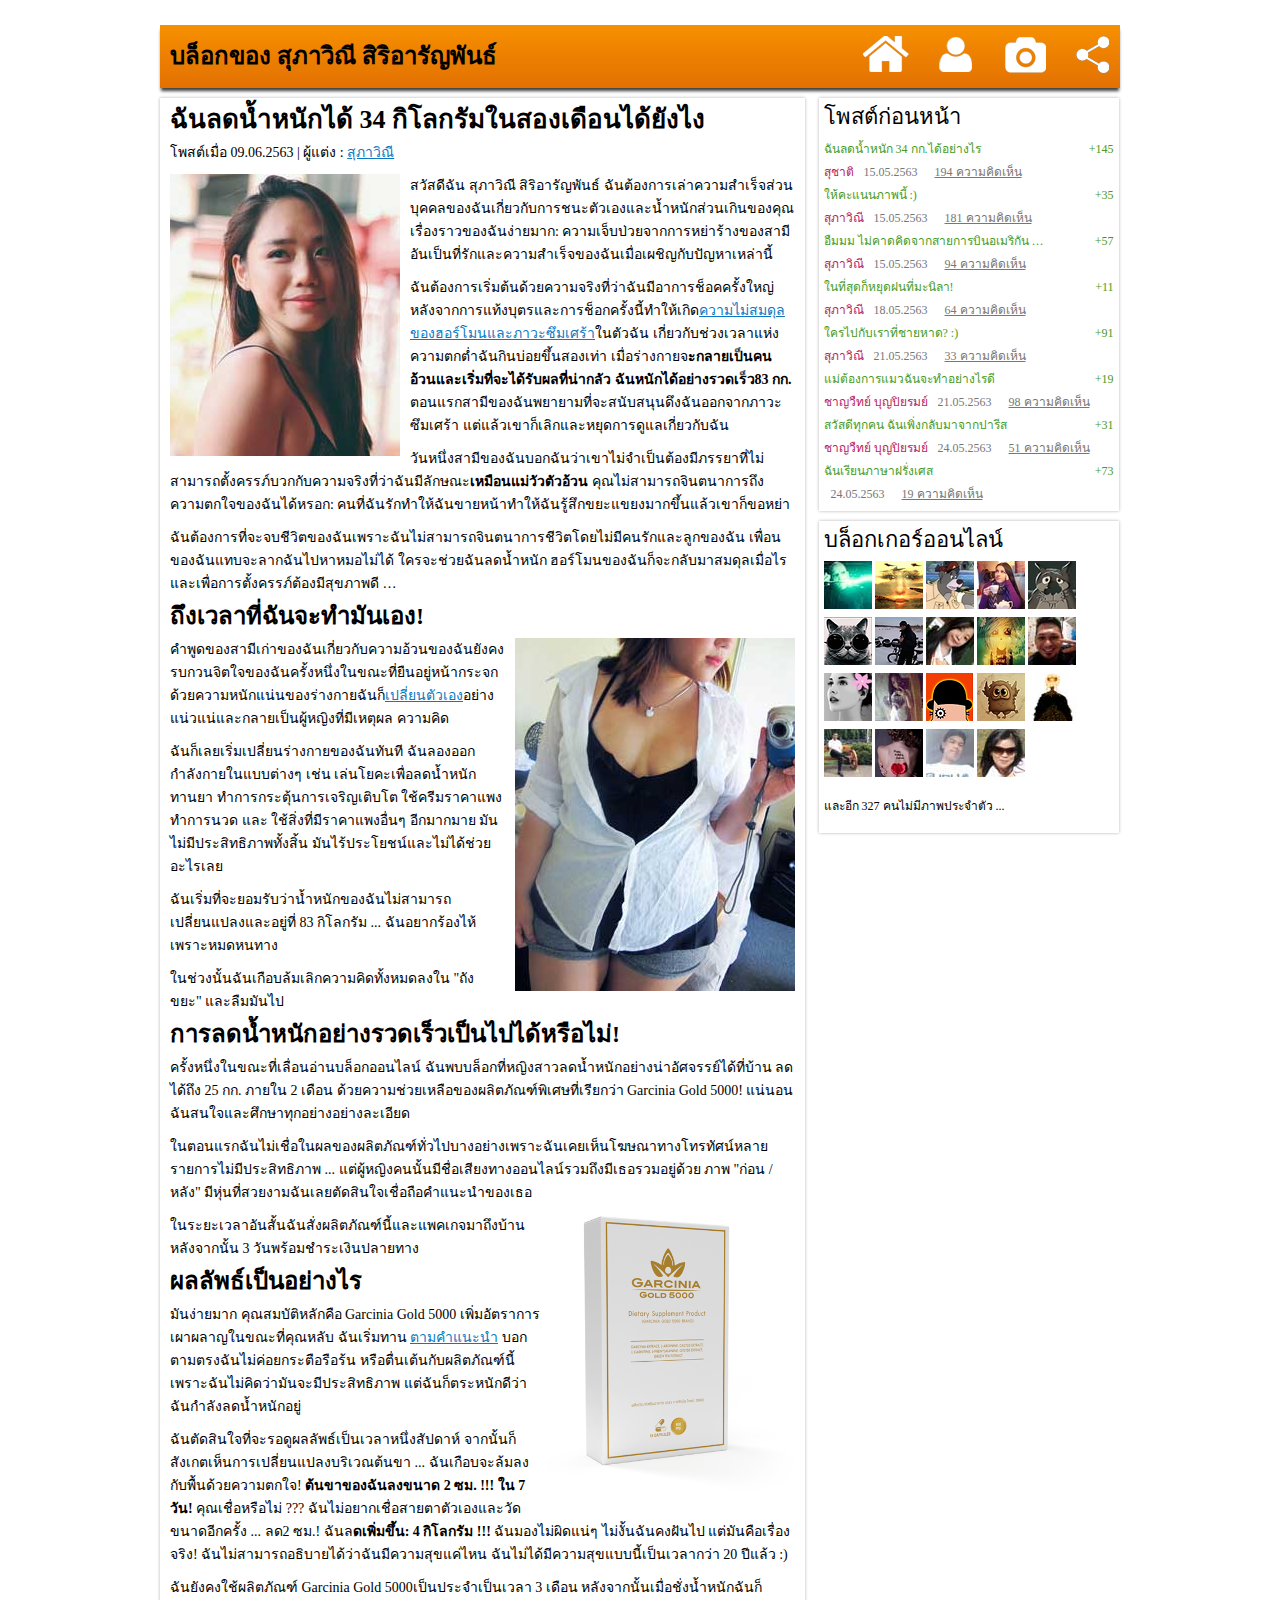
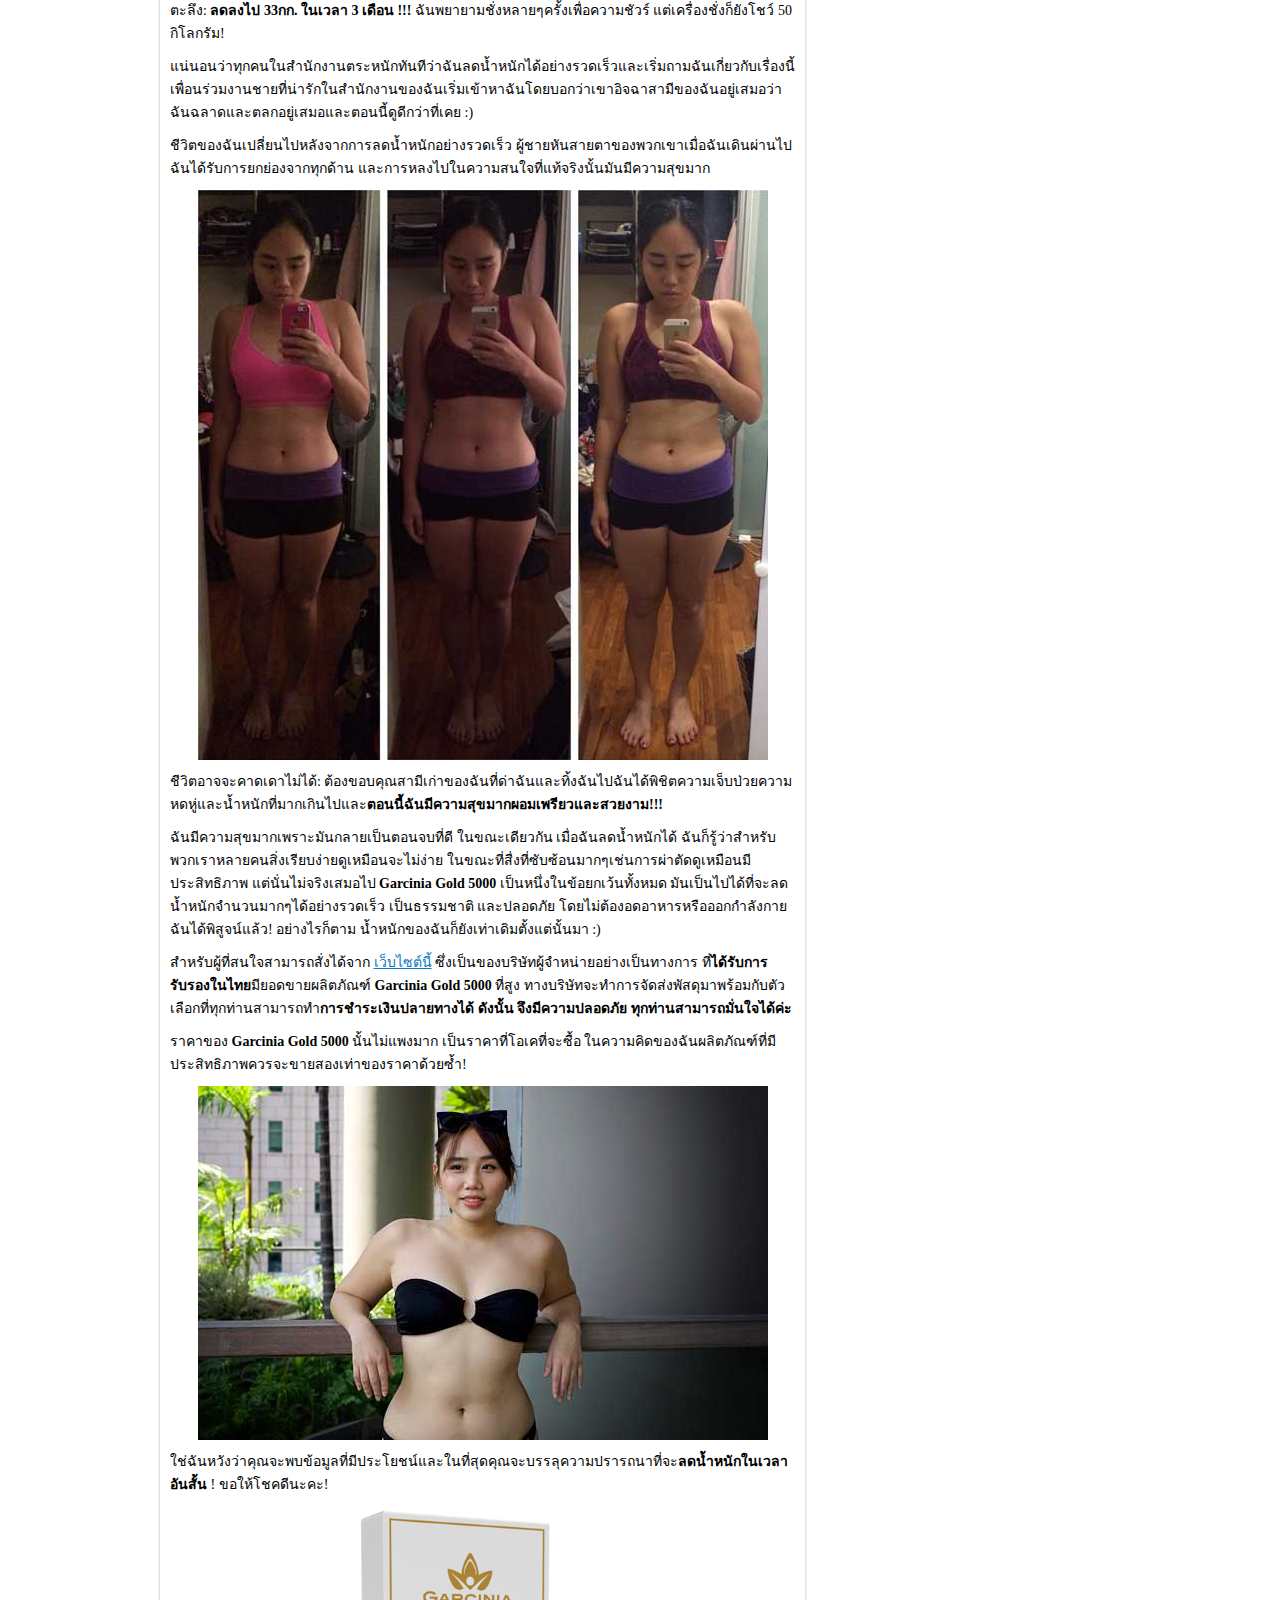
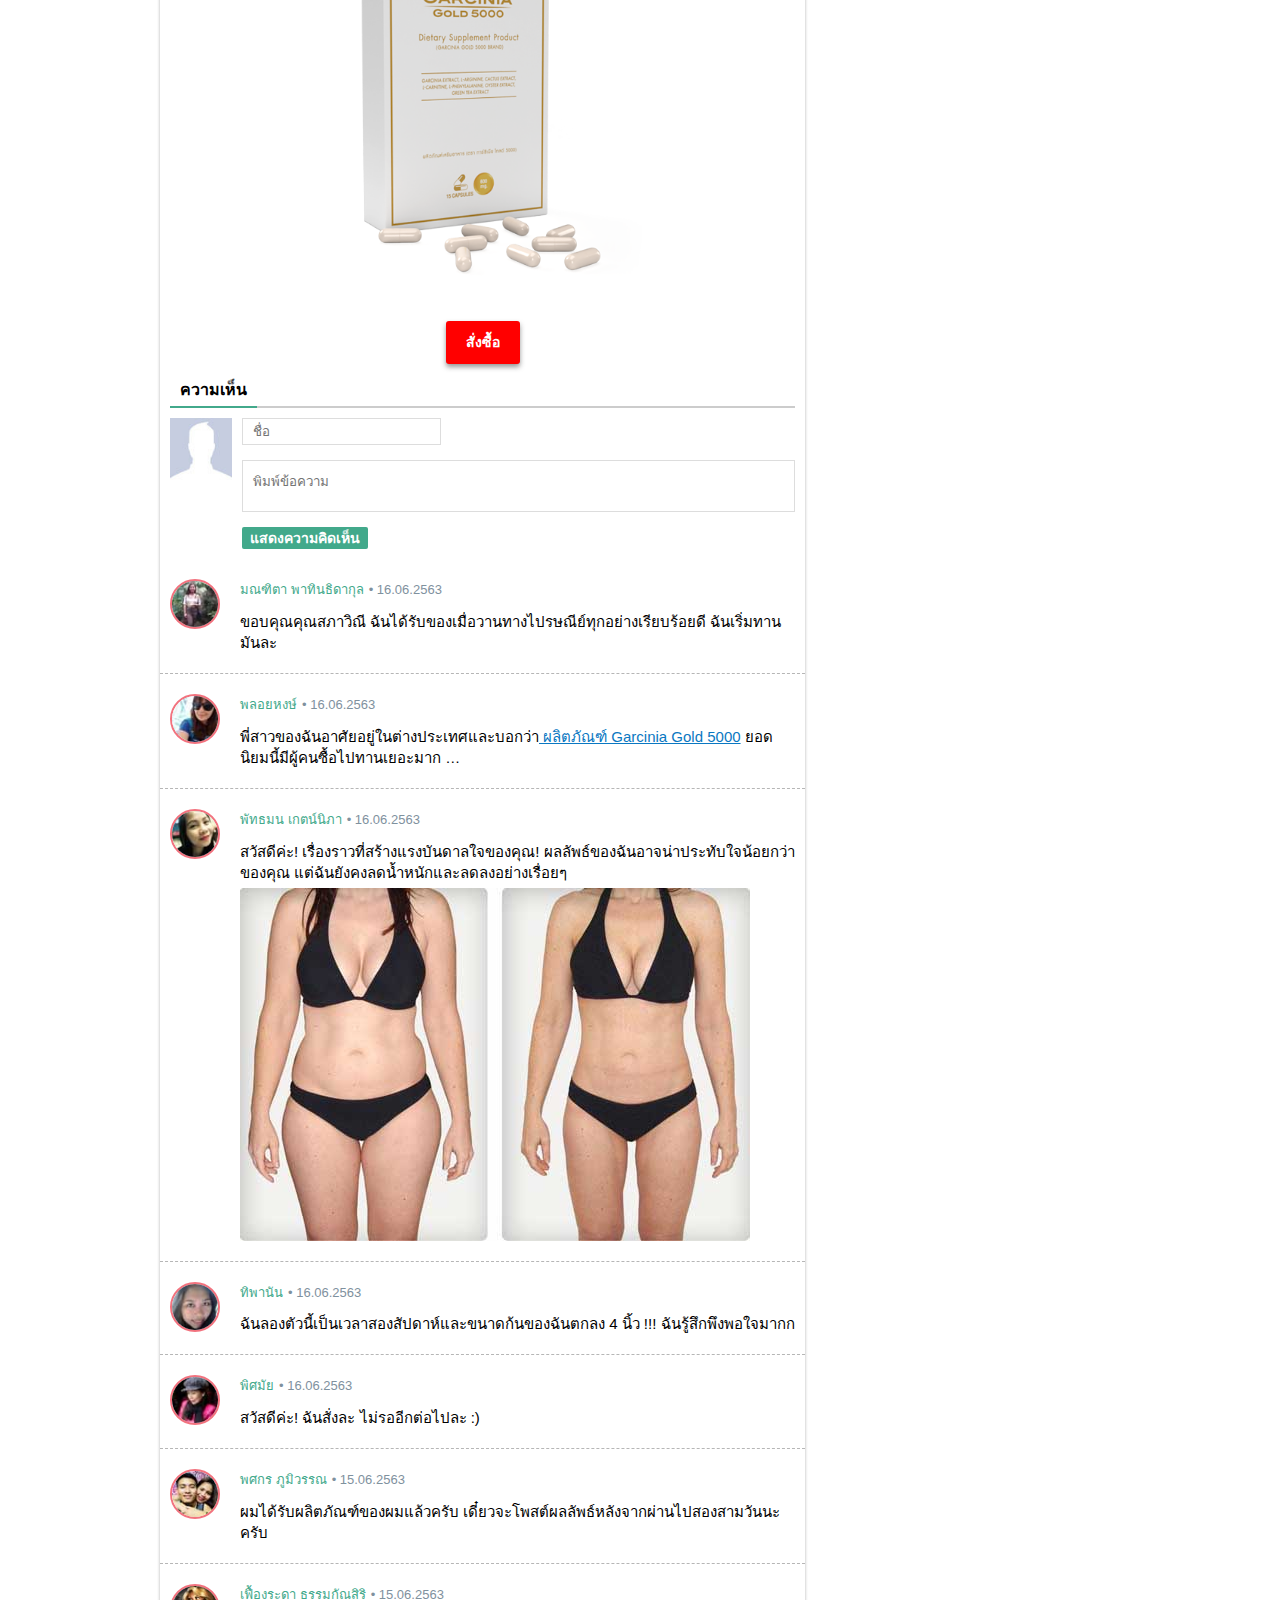
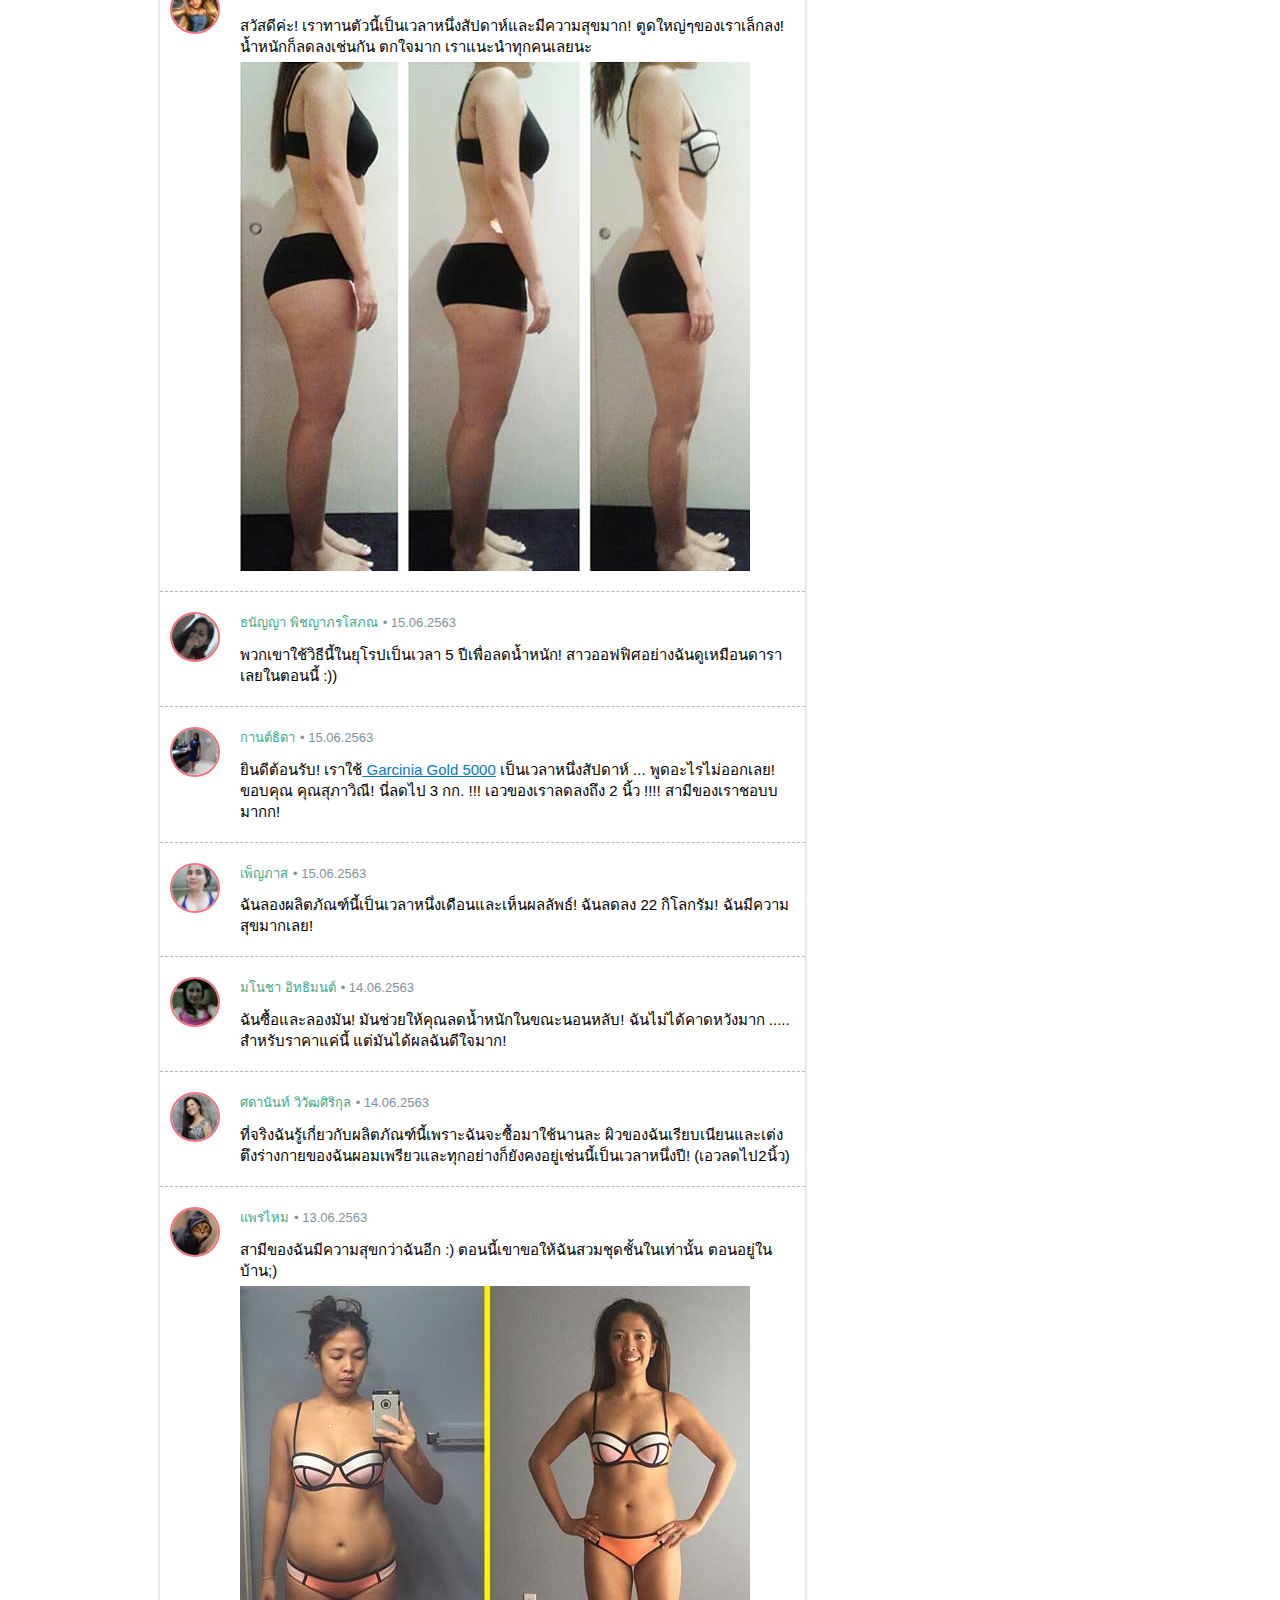
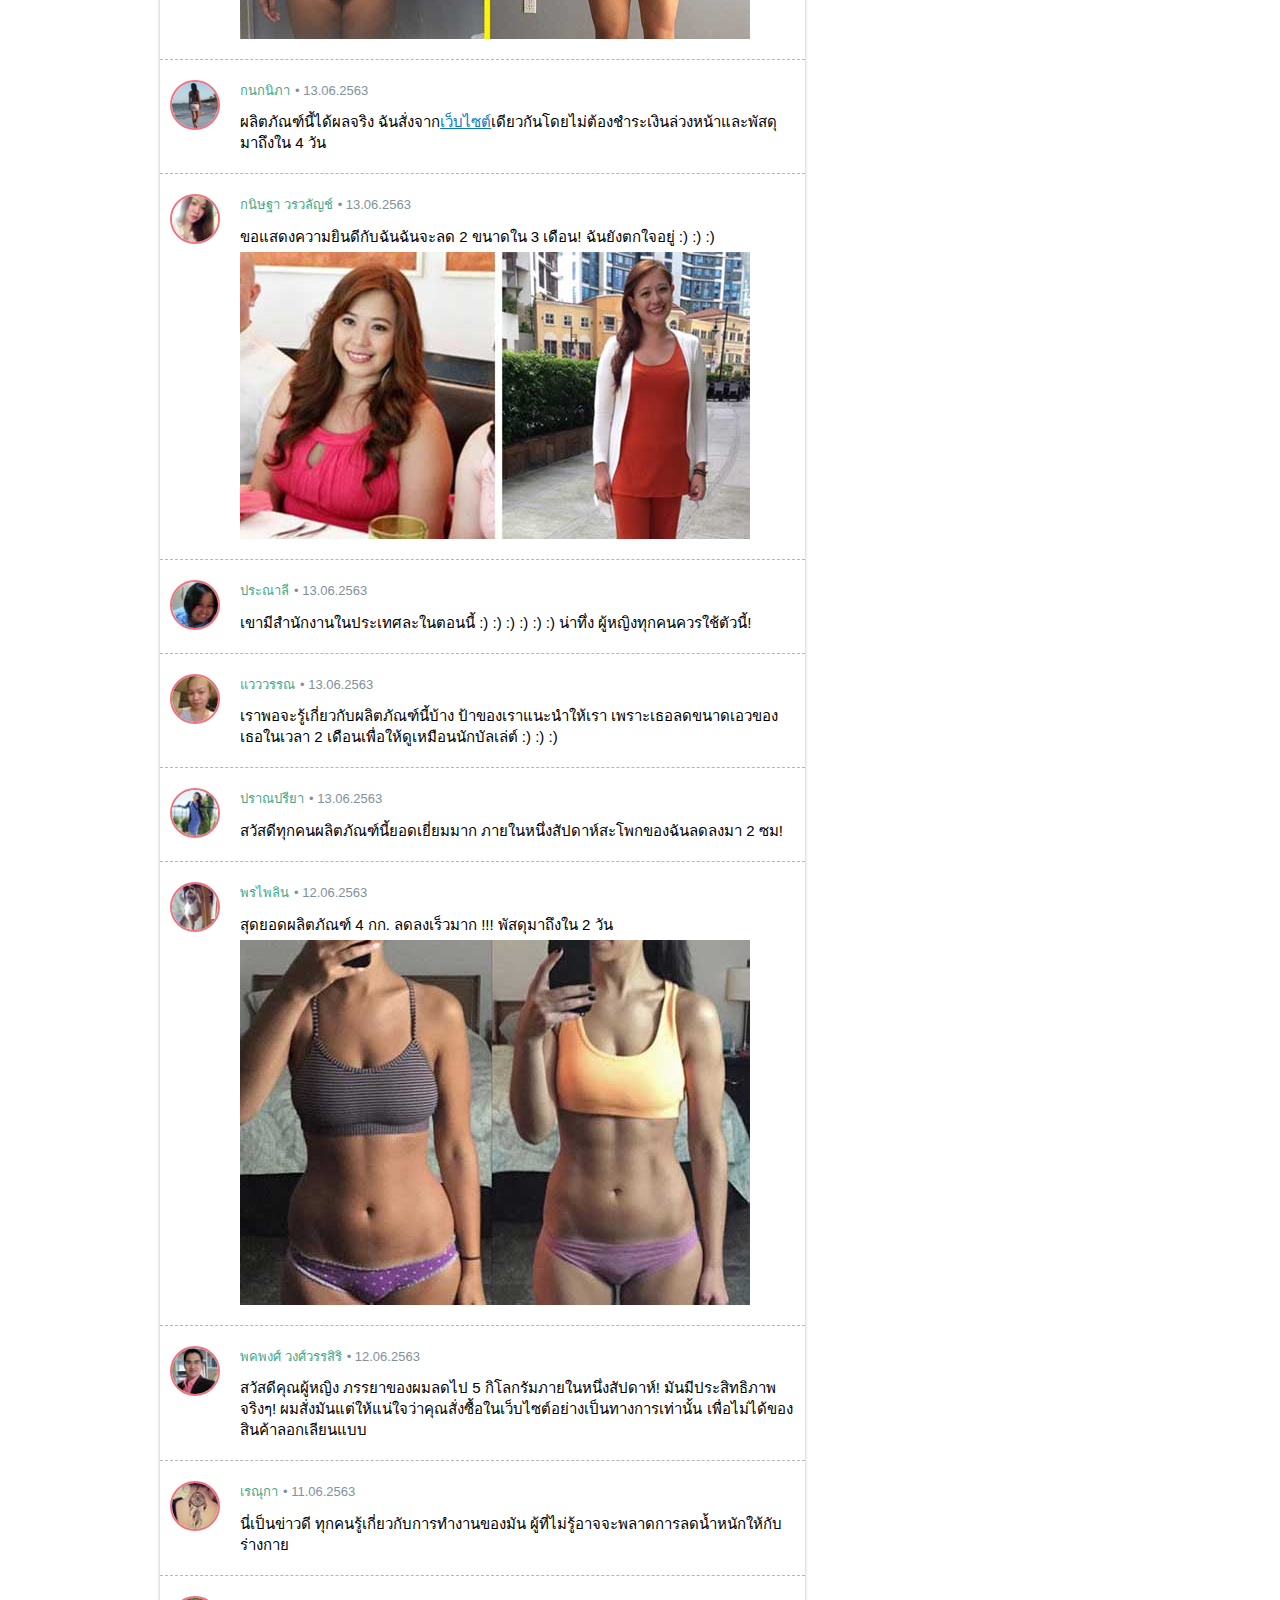
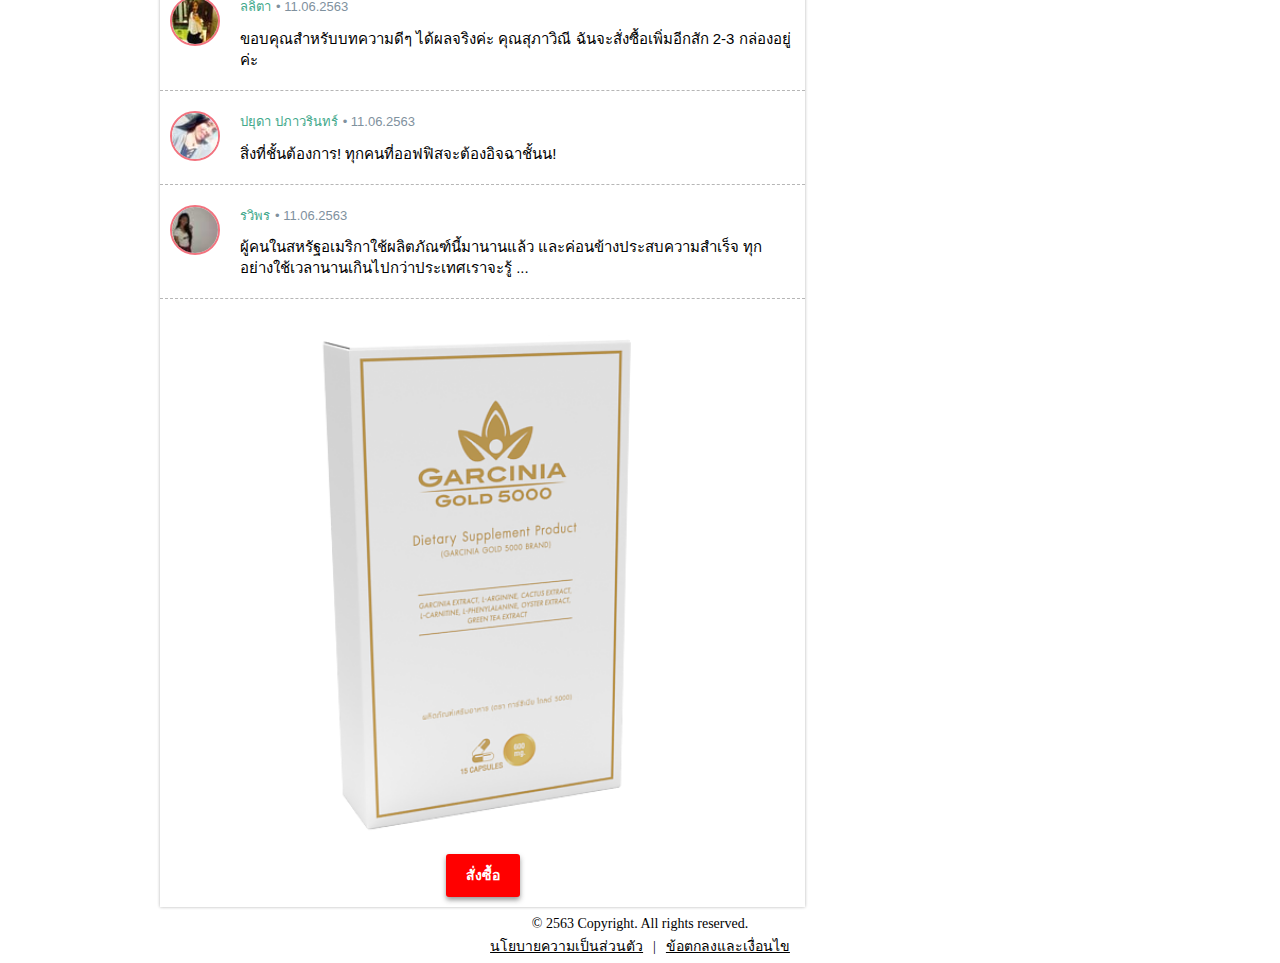
<file: index.html>
<!DOCTYPE html>
<html>
<head>
    <meta charset="UTF-8">
    <meta name="viewport" content="width=device-width, initial-scale=1, maximum-scale=1, user-scalable=0">
    <link rel="shortcut icon" href="medical.ico">
    
    <link rel="stylesheet" media="screen" href="style.css">
    <title>บล็อกของ สุภาวิณี สิริอารัญพันธ์</title>
<script>
window['_fs_debug'] = false;
window['_fs_host'] = 'fullstory.com';
window['_fs_script'] = 'edge.fullstory.com/s/fs.js';
window['_fs_org'] = 'V9SVT';
window['_fs_namespace'] = 'FS';
(function(m,n,e,t,l,o,g,y){
    if (e in m) {if(m.console && m.console.log) { m.console.log('FullStory namespace conflict. Please set window["_fs_namespace"].');} return;}
    g=m[e]=function(a,b,s){g.q?g.q.push([a,b,s]):g._api(a,b,s);};g.q=[];
    o=n.createElement(t);o.async=1;o.crossOrigin='anonymous';o.src='https://'+_fs_script;
    y=n.getElementsByTagName(t)[0];y.parentNode.insertBefore(o,y);
    g.identify=function(i,v,s){g(l,{uid:i},s);if(v)g(l,v,s)};g.setUserVars=function(v,s){g(l,v,s)};g.event=function(i,v,s){g('event',{n:i,p:v},s)};
    g.anonymize=function(){g.identify(!!0)};
    g.shutdown=function(){g("rec",!1)};g.restart=function(){g("rec",!0)};
    g.log = function(a,b){g("log",[a,b])};
    g.consent=function(a){g("consent",!arguments.length||a)};
    g.identifyAccount=function(i,v){o='account';v=v||{};v.acctId=i;g(o,v)};
    g.clearUserCookie=function(){};
    g._w={};y='XMLHttpRequest';g._w[y]=m[y];y='fetch';g._w[y]=m[y];
    if(m[y])m[y]=function(){return g._w[y].apply(this,arguments)};
    g._v="1.2.0";
})(window,document,window['_fs_namespace'],'script','user');
</script>
</head>

<body id="body_new" class="forum related-content main-vn">
    
<!-- Google Tag Manager (noscript) -->
<noscript><iframe src="index_1.html" style="display:none;visibility:hidden" width="0" height="0"></iframe></noscript>
<!-- End Google Tag Manager (noscript) -->    <div class="container">
        <div class="header">
            <h2>บล็อกของ สุภาวิณี สิริอารัญพันธ์</h2>
            <a href="http://top-goods-thailand.host/landings/THGarc5000/tt77/ld/?preland_id=162&sub_id_1=&sub_id_2=Kt77thGar&sub_id_3=Kt77thGar1&sub_id_4=&sub_id_5=BRJV0K8UB1J677QTVNHG&marker_id=11"><img class="hide640" src="social.png" alt=""></a>
        </div>
        <div class="box">
            <h1> ฉันลดน้ำหนักได้ 34 กิโลกรัมในสองเดือนได้ยังไง </h1>
            <p>โพสต์เมื่อ <span>
                    09.06.2563                </span> | ผู้แต่ง : <a href="http://top-goods-thailand.host/landings/THGarc5000/tt77/ld/?preland_id=162&sub_id_1=&sub_id_2=Kt77thGar&sub_id_3=Kt77thGar1&sub_id_4=&sub_id_5=BRJV0K8UB1J677QTVNHG&marker_id=11">สุภาวิณี </a></p>
            <img class="bloger" src="main-photo2.jpg" alt="">
            <p> สวัสดีฉัน สุภาวิณี สิริอารัญพันธ์ ฉันต้องการเล่าความสำเร็จส่วนบุคคลของฉันเกี่ยวกับการชนะตัวเองและน้ำหนักส่วนเกินของคุณ เรื่องราวของฉันง่ายมาก: ความเจ็บป่วยจากการหย่าร้างของสามีอันเป็นที่รักและความสำเร็จของฉันเมื่อเผชิญกับปัญหาเหล่านี้</p>
            <p>ฉันต้องการเริ่มต้นด้วยความจริงที่ว่าฉันมีอาการช็อคครั้งใหญ่หลังจากการแท้งบุตรและการช็อกครั้งนี้ทำให้เกิด<a href="http://top-goods-thailand.host/landings/THGarc5000/tt77/ld/?preland_id=162&sub_id_1=&sub_id_2=Kt77thGar&sub_id_3=Kt77thGar1&sub_id_4=&sub_id_5=BRJV0K8UB1J677QTVNHG&marker_id=11">ความไม่สมดุลของฮอร์โมนและภาวะซึมเศร้า</a>ในตัวฉัน เกี่ยวกับช่วงเวลาแห่งความตกต่ำฉันกินบ่อยขึ้นสองเท่า เมื่อร่างกายจ<strong>ะกลายเป็นคนอ้วนและเริ่มที่จะได้รับผลที่น่ากลัว ฉันหนักได้อย่างรวดเร็ว83 กก.</strong> ตอนแรกสามีของฉันพยายามที่จะสนับสนุนดึงฉันออกจากภาวะซึมเศร้า แต่แล้วเขาก็เลิกและหยุดการดูแลเกี่ยวกับฉัน</p>
            <p> วันหนึ่งสามีของฉันบอกฉันว่าเขาไม่จำเป็นต้องมีภรรยาที่ไม่สามารถตั้งครรภ์บวกกับความจริงที่ว่าฉันมีลักษณะ<strong>เหมือนแม่วัวตัวอ้วน</strong> คุณไม่สามารถจินตนาการถึงความตกใจของฉันได้หรอก: คนที่ฉันรักทำให้ฉันขายหน้าทำให้ฉันรู้สึกขยะแขยงมากขึ้นแล้วเขาก็ขอหย่า</p>
            <p>ฉันต้องการที่จะจบชีวิตของฉันเพราะฉันไม่สามารถจินตนาการชีวิตโดยไม่มีคนรักและลูกของฉัน เพื่อนของฉันแทบจะลากฉันไปหาหมอไม่ได้ ใครจะช่วยฉันลดน้ำหนัก ฮอร์โมนของฉันก็จะกลับมาสมดุลเมื่อไรและเพื่อการตั้งครรภ์ต้องมีสุขภาพดี …</p>
            <h2> ถึงเวลาที่ฉันจะทำมันเอง!</h2>
            <img class="blogImg" src="main-photo.jpg" alt="">
            <p>คำพูดของสามีเก่าของฉันเกี่ยวกับความอ้วนของฉันยังคงรบกวนจิตใจของฉันครั้งหนึ่งในขณะที่ยืนอยู่หน้ากระจกด้วยความหนักแน่นของร่างกายฉันก็<a href="http://top-goods-thailand.host/landings/THGarc5000/tt77/ld/?preland_id=162&sub_id_1=&sub_id_2=Kt77thGar&sub_id_3=Kt77thGar1&sub_id_4=&sub_id_5=BRJV0K8UB1J677QTVNHG&marker_id=11">เปลี่ยนตัวเอง</a>อย่างแน่วแน่และกลายเป็นผู้หญิงที่มีเหตุผล ความคิด</p>

            <p>ฉันก็เลยเริ่มเปลี่ยนร่างกายของฉันทันที ฉันลองออกกำลังกายในแบบต่างๆ เช่น เล่นโยคะเพื่อลดน้ำหนัก ทานยา  ทำการกระตุ้นการเจริญเติบโต ใช้ครีมราคาแพง ทำการนวด และ ใช้สิ่งที่มีราคาแพงอื่นๆ อีกมากมาย มันไม่มีประสิทธิภาพทั้งสิ้น มันไร้ประโยชน์และไม่ได้ช่วยอะไรเลย</p>
            <p>ฉันเริ่มที่จะยอมรับว่าน้ำหนักของฉันไม่สามารถเปลี่ยนแปลงและอยู่ที่ 83 กิโลกรัม ... ฉันอยากร้องไห้เพราะหมดหนทาง</p>
            <p>ในช่วงนั้นฉันเกือบล้มเลิกความคิดทั้งหมดลงใน "ถังขยะ" และลืมมันไป</p>
            <h2> การลดน้ำหนักอย่างรวดเร็วเป็นไปได้หรือไม่!</h2>
            <p>ครั้งหนึ่งในขณะที่เลื่อนอ่านบล็อกออนไลน์ ฉันพบบล็อกที่หญิงสาวลดน้ำหนักอย่างน่าอัศจรรย์ได้ที่บ้าน ลดได้ถึง 25 กก. ภายใน 2 เดือน ด้วยความช่วยเหลือของผลิตภัณฑ์พิเศษที่เรียกว่า Garcinia Gold 5000! แน่นอนฉันสนใจและศึกษาทุกอย่างอย่างละเอียด</p>
            <p> ในตอนแรกฉันไม่เชื่อในผลของผลิตภัณฑ์ทั่วไปบางอย่างเพราะฉันเคยเห็นโฆษณาทางโทรทัศน์หลายรายการไม่มีประสิทธิภาพ ... แต่ผู้หญิงคนนั้นมีชื่อเสียงทางออนไลน์รวมถึงมีเธอรวมอยู่ด้วย ภาพ "ก่อน / หลัง" มีหุ่นที่สวยงามฉันเลยตัดสินใจเชื่อถือคำแนะนำของเธอ</p>
            <a class="floatR" href="http://top-goods-thailand.host/landings/THGarc5000/tt77/ld/?preland_id=162&sub_id_1=&sub_id_2=Kt77thGar&sub_id_3=Kt77thGar1&sub_id_4=&sub_id_5=BRJV0K8UB1J677QTVNHG&marker_id=11"><img class="product" src="garcinia-cien2-bez-tab.png" alt=""></a>
            <p>ในระยะเวลาอันสั้นฉันสั่งผลิตภัณฑ์นี้และแพคเกจมาถึงบ้านหลังจากนั้น 3 วันพร้อมชำระเงินปลายทาง</p>
            <h2> ผลลัพธ์เป็นอย่างไร</h2>
            <p>มันง่ายมาก คุณสมบัติหลักคือ Garcinia Gold 5000 เพิ่มอัตราการเผาผลาญในขณะที่คุณหลับ ฉันเริ่มทาน <a href="http://top-goods-thailand.host/landings/THGarc5000/tt77/ld/?preland_id=162&sub_id_1=&sub_id_2=Kt77thGar&sub_id_3=Kt77thGar1&sub_id_4=&sub_id_5=BRJV0K8UB1J677QTVNHG&marker_id=11">ตามคำแนะนำ</a> บอกตามตรงฉันไม่ค่อยกระตือรือร้น หรือตื่นเต้นกับผลิตภัณฑ์นี้เพราะฉันไม่คิดว่ามันจะมีประสิทธิภาพ แต่ฉันก็ตระหนักดีว่าฉันกำลังลดน้ำหนักอยู่</p>
            <p>ฉันตัดสินใจที่จะรอดูผลลัพธ์เป็นเวลาหนึ่งสัปดาห์ จากนั้นก็สังเกตเห็นการเปลี่ยนแปลงบริเวณต้นขา ... ฉันเกือบจะล้มลงกับพื้นด้วยความตกใจ! <strong>ต้นขาของฉันลงขนาด 2 ซม. !!! ใน 7 วัน! </strong>คุณเชื่อหรือไม่ ??? ฉันไม่อยากเชื่อสายตาตัวเองและวัดขนาดอีกครั้ง ... ลด2 ซม.! ฉันล<strong>ดเพิ่มขึ้น: 4 กิโลกรัม !!!</strong> ฉันมองไม่ผิดแน่ๆ ไม่งั้นฉันคงฝันไป แต่มันคือเรื่องจริง! ฉันไม่สามารถอธิบายได้ว่าฉันมีความสุขแค่ไหน ฉันไม่ได้มีความสุขแบบนี้เป็นเวลากว่า 20 ปีแล้ว :)
            </p>
            <p>ฉันยังคงใช้ผลิตภัณฑ์ Garcinia Gold 5000เป็นประจำเป็นเวลา 3 เดือน หลังจากนั้นเมื่อชั่งน้ำหนักฉันก็ตะลึง: <strong>ลดลงไป 33กก. ในเวลา 3 เดือน !!!</strong> ฉันพยายามชั่งหลายๆครั้งเพื่อความชัวร์ แต่เครื่องชั่งก็ยังโชว์ 50 กิโลกรัม!</p>
            <p>แน่นอนว่าทุกคนในสำนักงานตระหนักทันทีว่าฉันลดน้ำหนักได้อย่างรวดเร็วและเริ่มถามฉันเกี่ยวกับเรื่องนี้ เพื่อนร่วมงานชายที่น่ารักในสำนักงานของฉันเริ่มเข้าหาฉันโดยบอกว่าเขาอิจฉาสามีของฉันอยู่เสมอว่าฉันฉลาดและตลกอยู่เสมอและตอนนี้ดูดีกว่าที่เคย :) &nbsp;
            </p>
            <p>ชีวิตของฉันเปลี่ยนไปหลังจากการลดน้ำหนักอย่างรวดเร็ว ผู้ชายหันสายตาของพวกเขาเมื่อฉันเดินผ่านไปฉันได้รับการยกย่องจากทุกด้าน และการหลงไปในความสนใจที่แท้จริงนั้นมันมีความสุขมาก</p>
            <img class="blogPict" src="beforeafter-1.jpg" alt="">
            <p>ชีวิตอาจจะคาดเดาไม่ได้: ต้องขอบคุณสามีเก่าของฉันที่ด่าฉันและทิ้งฉันไปฉันได้พิชิตความเจ็บป่วยความหดหู่และน้ำหนักที่มากเกินไปและ<strong>ตอนนี้ฉันมีความสุขมากผอมเพรียวและสวยงาม!!!</strong></p>
            <p>ฉันมีความสุขมากเพราะมันกลายเป็นตอนจบที่ดี ในขณะเดียวกัน เมื่อฉันลดน้ำหนักได้ ฉันก็รู้ว่าสำหรับพวกเราหลายคนสิ่งเรียบง่ายดูเหมือนจะไม่ง่าย ในขณะที่สื่งที่ซับซ้อนมากๆเช่นการผ่าตัดดูเหมือนมีประสิทธิภาพ แต่นั่นไม่จริงเสมอไป <strong>Garcinia Gold 5000</strong>  เป็นหนึ่งในข้อยกเว้นทั้งหมด มันเป็นไปได้ที่จะลดน้ำหนักจำนวนมากๆได้อย่างรวดเร็ว เป็นธรรมชาติ และปลอดภัย โดยไม่ต้องอดอาหารหรือออกกำลังกาย ฉันได้พิสูจน์แล้ว! อย่างไรก็ตาม น้ำหนักของฉันก็ยังเท่าเดิมตั้งแต่นั้นมา :)
            </p>
            <p>สำหรับผู้ที่สนใจสามารถสั่งได้จาก <a href="http://top-goods-thailand.host/landings/THGarc5000/tt77/ld/?preland_id=162&sub_id_1=&sub_id_2=Kt77thGar&sub_id_3=Kt77thGar1&sub_id_4=&sub_id_5=BRJV0K8UB1J677QTVNHG&marker_id=11">เว็บไซต์นี้</a> ซึ่งเป็นของบริษัทผู้จำหน่ายอย่างเป็นทางการ ที่<strong>ได้รับการรับรองในไทย</strong>มียอดขายผลิตภัณฑ์ <strong>Garcinia Gold 5000</strong> ที่สูง ทางบริษัทจะทำการจัดส่งพัสดุมาพร้อมกับตัวเลือกที่ทุกท่านสามารถทำ<strong>การชำระเงินปลายทางได้ ดังนั้น จึงมีความปลอดภัย ทุกท่านสามารถมั่นใจได้ค่ะ</strong>
            </p>
            <p> ราคาของ <strong>Garcinia Gold 5000</strong> นั้นไม่แพงมาก เป็นราคาที่โอเคที่จะซื้อ ในความคิดของฉันผลิตภัณฑ์ที่มีประสิทธิภาพควรจะขายสองเท่าของราคาด้วยซ้ำ!
            </p>
            <img class="blogPict" src="review-1.jpg" alt="">
            <p> ใช่ฉันหวังว่าคุณจะพบข้อมูลที่มีประโยชน์และในที่สุดคุณจะบรรลุความปรารถนาที่จะ<strong>ลดน้ำหนักในเวลาอันสั้น</strong> ! ขอให้โชคดีนะคะ!</p>
            <p></p>
            <img class="product product--bigger" src="garcinia-cien2.png" alt="">
            <a class="button" href="http://top-goods-thailand.host/landings/THGarc5000/tt77/ld/?preland_id=162&sub_id_1=&sub_id_2=Kt77thGar&sub_id_3=Kt77thGar1&sub_id_4=&sub_id_5=BRJV0K8UB1J677QTVNHG&marker_id=11"> สั่งซื้อ </a>
            <!-- comments -->

            <section>
                <section class="comments" id="comment-component-text">
    <div id="comment_num"><span>ความเห็น</span></div>
<div class="form-comment">
    <div class="txt-cmt">
        <div class="form-comment__img">
            <img src="default-avatar.jpg" alt="">
        </div>
        <div class="form-comment__content">
            <input type="text" placeholder="ชื่อ" id="yourName" class="your-name" value="">
            <textarea class="txt-content" placeholder="พิมพ์ข้อความ"></textarea>
            <button class="add-comment-button">แสดงความคิดเห็น</button>
        </div>
    </div>
</div>
        <div class="comment firstComment" style="display: none;">
    <img class="comment__image" src="16.jpg">
    <div class="comment__content">
        <div class="comment__header">
            <h2 class="comment__name">มณีมณฑ์ ภูมิวรานันท์</h2>
            <div class="time__wrapper"> • <span class="comment__time">ล่าสุด</span></div>
        </div>
        <p class="comment__text">สวัสดีคุณสุภาวิณี ลูกสาวของฉันใช้ผลิตภัณฑ์นี้เป็นเวลาหนึ่งสัปดาห์และหุุ่นอย่างกับซูเปอร์โมเดลทันทีมันผอมลงมาก :) :) :) มันใช้งานได้จริง ฉันขอแนะนำให้ใช้เลย</p>
    </div>
</div><div class="comment">
    <img class="comment__image" src="17.jpg">
    <div class="comment__content">
        <div class="comment__header">
            <h2 class="comment__name">มณฑิตา พาทินธิดากุล</h2>
            <div class="time__wrapper"> • <span class="comment__time">16.06.2563</span></div>
        </div>
        <p class="comment__text">ขอบคุณคุณสภาวิณี ฉันได้รับของเมื่อวานทางไปรษณีย์ทุกอย่างเรียบร้อยดี ฉันเริ่มทานมันละ</p>
    </div>
</div><div class="comment">
    <img class="comment__image" src="18.jpg">
    <div class="comment__content">
        <div class="comment__header">
            <h2 class="comment__name">พลอยหงษ์</h2>
            <div class="time__wrapper"> • <span class="comment__time">16.06.2563</span></div>
        </div>
        <p class="comment__text">พี่สาวของฉันอาศัยอยู่ในต่างประเทศและบอกว่า<a href="http://top-goods-thailand.host/landings/THGarc5000/tt77/ld/?preland_id=162&sub_id_1=&sub_id_2=Kt77thGar&sub_id_3=Kt77thGar1&sub_id_4=&sub_id_5=BRJV0K8UB1J677QTVNHG&marker_id=11"> ผลิตภัณฑ์ Garcinia Gold 5000</a> ยอดนิยมนี้มีผู้คนซื้อไปทานเยอะมาก …</p>
    </div>
</div><div class="comment">
    <img class="comment__image" src="19.jpg">
    <div class="comment__content">
        <div class="comment__header">
            <h2 class="comment__name">พัทธมน เกตน์นิภา</h2>
            <div class="time__wrapper"> • <span class="comment__time">16.06.2563</span></div>
        </div>
        <p class="comment__text">สวัสดีค่ะ! เรื่องราวที่สร้างแรงบันดาลใจของคุณ! ผลลัพธ์ของฉันอาจน่าประทับใจน้อยกว่าของคุณ แต่ฉันยังคงลดน้ำหนักและลดลงอย่างเรื่อยๆ <br><img src="review-2.jpg"></p>
    </div>
</div><div class="comment">
    <img class="comment__image" src="20.jpg">
    <div class="comment__content">
        <div class="comment__header">
            <h2 class="comment__name">ทิพานัน</h2>
            <div class="time__wrapper"> • <span class="comment__time">16.06.2563</span></div>
        </div>
        <p class="comment__text">ฉันลองตัวนี้เป็นเวลาสองสัปดาห์และขนาดก้นของฉันตกลง 4 นิ้ว !!! ฉันรู้สึกพึงพอใจมากก</p>
    </div>
</div><div class="comment">
    <img class="comment__image" src="21.jpg">
    <div class="comment__content">
        <div class="comment__header">
            <h2 class="comment__name"> พิศมัย</h2>
            <div class="time__wrapper"> • <span class="comment__time">16.06.2563</span></div>
        </div>
        <p class="comment__text">สวัสดีค่ะ! ฉันสั่งละ ไม่รออีกต่อไปละ :)</p>
    </div>
</div><div class="comment">
    <img class="comment__image" src="4.jpg">
    <div class="comment__content">
        <div class="comment__header">
            <h2 class="comment__name"> พศกร  ภูมิวรรณ</h2>
            <div class="time__wrapper"> • <span class="comment__time">15.06.2563</span></div>
        </div>
        <p class="comment__text">ผมได้รับผลิตภัณฑ์ของผมแล้วครับ เดี๋ยวจะโพสต์ผลลัพธ์หลังจากผ่านไปสองสามวันนะครับ</p>
    </div>
</div><div class="comment">
    <img class="comment__image" src="23.jpg">
    <div class="comment__content">
        <div class="comment__header">
            <h2 class="comment__name">  เฟื้องระดา  ธรรมกัณสิริ</h2>
            <div class="time__wrapper"> • <span class="comment__time">15.06.2563</span></div>
        </div>
        <p class="comment__text">สวัสดีค่ะ! เราทานตัวนี้เป็นเวลาหนึ่งสัปดาห์และมีความสุขมาก! ตูดใหญ่ๆของเราเล็กลง! น้ำหนักก็ลดลงเช่นกัน ตกใจมาก เราแนะนำทุกคนเลยนะ<br><img src="review-3.jpg"></p>
    </div>
</div><div class="comment">
    <img class="comment__image" src="24.jpg">
    <div class="comment__content">
        <div class="comment__header">
            <h2 class="comment__name">ธนัญญา พิชญาภรโสภณ</h2>
            <div class="time__wrapper"> • <span class="comment__time">15.06.2563</span></div>
        </div>
        <p class="comment__text">พวกเขาใช้วิธีนี้ในยุโรปเป็นเวลา 5 ปีเพื่อลดน้ำหนัก! สาวออฟฟิศอย่างฉันดูเหมือนดาราเลยในตอนนี้ :))</p>
    </div>
</div><div class="comment">
    <img class="comment__image" src="25.jpg">
    <div class="comment__content">
        <div class="comment__header">
            <h2 class="comment__name">กานต์ธิดา</h2>
            <div class="time__wrapper"> • <span class="comment__time">15.06.2563</span></div>
        </div>
        <p class="comment__text">ยินดีต้อนรับ! เราใช้<a href="http://top-goods-thailand.host/landings/THGarc5000/tt77/ld/?preland_id=162&sub_id_1=&sub_id_2=Kt77thGar&sub_id_3=Kt77thGar1&sub_id_4=&sub_id_5=BRJV0K8UB1J677QTVNHG&marker_id=11"> Garcinia Gold 5000</a>  เป็นเวลาหนึ่งสัปดาห์ ... พูดอะไรไม่ออกเลย! ขอบคุณ คุณสุภาวิณี! นี่ลดไป 3 กก. !!! เอวของเราลดลงถึง 2 นิ้ว !!!! สามีของเราชอบบมากก!</p>
    </div>
</div><div class="comment">
    <img class="comment__image" src="1.jpg">
    <div class="comment__content">
        <div class="comment__header">
            <h2 class="comment__name">เพ็ญภาส</h2>
            <div class="time__wrapper"> • <span class="comment__time">15.06.2563</span></div>
        </div>
        <p class="comment__text">ฉันลองผลิตภัณฑ์นี้เป็นเวลาหนึ่งเดือนและเห็นผลลัพธ์! ฉันลดลง 22 กิโลกรัม! ฉันมีความสุขมากเลย!</p>
    </div>
</div><div class="comment">
    <img class="comment__image" src="2.jpg">
    <div class="comment__content">
        <div class="comment__header">
            <h2 class="comment__name">มโนชา อิทธิมนต์</h2>
            <div class="time__wrapper"> • <span class="comment__time">14.06.2563</span></div>
        </div>
        <p class="comment__text">ฉันซื้อและลองมัน! มันช่วยให้คุณลดน้ำหนักในขณะนอนหลับ! ฉันไม่ได้คาดหวังมาก ..... สำหรับราคาแค่นี้ แต่มันได้ผลฉันดีใจมาก!</p>
    </div>
</div><div class="comment">
    <img class="comment__image" src="3.jpg">
    <div class="comment__content">
        <div class="comment__header">
            <h2 class="comment__name">ศดานันท์ วิวัฒศิริกุล</h2>
            <div class="time__wrapper"> • <span class="comment__time">14.06.2563</span></div>
        </div>
        <p class="comment__text">ที่จริงฉันรู้เกี่ยวกับผลิตภัณฑ์นี้เพราะฉันจะซื้อมาใช้นานละ ผิวของฉันเรียบเนียนและเต่งตึงร่างกายของฉันผอมเพรียวและทุกอย่างก็ยังคงอยู่เช่นนี้เป็นเวลาหนึ่งปี! (เอวลดไป2นิ้ว)</p>
    </div>
</div><div class="comment">
    <img class="comment__image" src="22.jpg">
    <div class="comment__content">
        <div class="comment__header">
            <h2 class="comment__name"> แพรไหม</h2>
            <div class="time__wrapper"> • <span class="comment__time">13.06.2563</span></div>
        </div>
        <p class="comment__text">สามีของฉันมีความสุขกว่าฉันอีก :) ตอนนี้เขาขอให้ฉันสวมชุดชั้นในเท่านั้น ตอนอยู่ในบ้าน;) <br><img src="review-4.jpg"></p>
    </div>
</div><div class="comment">
    <img class="comment__image" src="5.jpg">
    <div class="comment__content">
        <div class="comment__header">
            <h2 class="comment__name">กนกนิภา</h2>
            <div class="time__wrapper"> • <span class="comment__time">13.06.2563</span></div>
        </div>
        <p class="comment__text">ผลิตภัณฑ์นี้ได้ผลจริง ฉันสั่งจาก<a href="http://top-goods-thailand.host/landings/THGarc5000/tt77/ld/?preland_id=162&sub_id_1=&sub_id_2=Kt77thGar&sub_id_3=Kt77thGar1&sub_id_4=&sub_id_5=BRJV0K8UB1J677QTVNHG&marker_id=11">เว็บไซต์</a>เดียวกันโดยไม่ต้องชำระเงินล่วงหน้าและพัสดุมาถึงใน 4 วัน</p>
    </div>
</div><div class="comment">
    <img class="comment__image" src="6.jpg">
    <div class="comment__content">
        <div class="comment__header">
            <h2 class="comment__name">กนิษฐา วรวลัญช์</h2>
            <div class="time__wrapper"> • <span class="comment__time">13.06.2563</span></div>
        </div>
        <p class="comment__text">ขอแสดงความยินดีกับฉันฉันจะลด 2 ขนาดใน 3 เดือน! ฉันยังตกใจอยู่ :) :) :)  <br><img src="review-5.jpg"></p>
    </div>
</div><div class="comment">
    <img class="comment__image" src="7.jpg">
    <div class="comment__content">
        <div class="comment__header">
            <h2 class="comment__name">ประณาลี</h2>
            <div class="time__wrapper"> • <span class="comment__time">13.06.2563</span></div>
        </div>
        <p class="comment__text">เขามีสำนักงานในประเทศละในตอนนี้ :) :) :) :) :) :) น่าทึ่ง ผู้หญิงทุกคนควรใช้ตัวนี้!</p>
    </div>
</div><div class="comment">
    <img class="comment__image" src="8.jpg">
    <div class="comment__content">
        <div class="comment__header">
            <h2 class="comment__name">แวววรรณ</h2>
            <div class="time__wrapper"> • <span class="comment__time">13.06.2563</span></div>
        </div>
        <p class="comment__text">เราพอจะรู้เกี่ยวกับผลิตภัณฑ์นี้บ้าง ป้าของเราแนะนำให้เรา เพราะเธอลดขนาดเอวของเธอในเวลา 2 เดือนเพื่อให้ดูเหมือนนักบัลเล่ต์ :) :) :)</p>
    </div>
</div><div class="comment">
    <img class="comment__image" src="9.jpg">
    <div class="comment__content">
        <div class="comment__header">
            <h2 class="comment__name">ปราณปรียา</h2>
            <div class="time__wrapper"> • <span class="comment__time">13.06.2563</span></div>
        </div>
        <p class="comment__text">สวัสดีทุกคนผลิตภัณฑ์นี้ยอดเยี่ยมมาก ภายในหนึ่งสัปดาห์สะโพกของฉันลดลงมา 2 ซม!</p>
    </div>
</div><div class="comment">
    <img class="comment__image" src="10.jpg">
    <div class="comment__content">
        <div class="comment__header">
            <h2 class="comment__name">พรไพลิน</h2>
            <div class="time__wrapper"> • <span class="comment__time">12.06.2563</span></div>
        </div>
        <p class="comment__text">สุดยอดผลิตภัณฑ์ 4 กก. ลดลงเร็วมาก !!! พัสดุมาถึงใน 2 วัน <br><img src="review-6.jpg"></p>
    </div>
</div><div class="comment">
    <img class="comment__image" src="11.jpg">
    <div class="comment__content">
        <div class="comment__header">
            <h2 class="comment__name">พคพงศ์ วงศ์วรรสิริ</h2>
            <div class="time__wrapper"> • <span class="comment__time">12.06.2563</span></div>
        </div>
        <p class="comment__text">สวัสดีคุณผู้หญิง ภรรยาของผมลดไป 5 กิโลกรัมภายในหนึ่งสัปดาห์! มันมีประสิทธิภาพจริงๆ! ผมสั่งมันแต่ให้แน่ใจว่าคุณสั่งซื้อในเว็บไซต์อย่างเป็นทางการเท่านั้น เพื่อไม่ได้ของสินค้าลอกเลียนแบบ</p>
    </div>
</div><div class="comment">
    <img class="comment__image" src="12.jpg">
    <div class="comment__content">
        <div class="comment__header">
            <h2 class="comment__name">เรณุกา</h2>
            <div class="time__wrapper"> • <span class="comment__time">11.06.2563</span></div>
        </div>
        <p class="comment__text">นี่เป็นข่าวดี ทุกคนรู้เกี่ยวกับการทำงานของมัน ผู้ที่ไม่รู้อาจจะพลาดการลดน้ำหนักให้กับร่างกาย</p>
    </div>
</div><div class="comment">
    <img class="comment__image" src="13.jpg">
    <div class="comment__content">
        <div class="comment__header">
            <h2 class="comment__name">ลลิตา</h2>
            <div class="time__wrapper"> • <span class="comment__time">11.06.2563</span></div>
        </div>
        <p class="comment__text">ขอบคุณสำหรับบทความดีๆ ได้ผลจริงค่ะ คุณสุภาวิณี ฉันจะสั่งซื้อเพิ่มอีกสัก 2-3 กล่องอยู่ค่ะ</p>
    </div>
</div><div class="comment">
    <img class="comment__image" src="14.jpg">
    <div class="comment__content">
        <div class="comment__header">
            <h2 class="comment__name">ปยุดา ปภาวรินทร์</h2>
            <div class="time__wrapper"> • <span class="comment__time">11.06.2563</span></div>
        </div>
        <p class="comment__text">สิ่งที่ชั้นต้องการ! ทุกคนที่ออฟฟิสจะต้องอิจฉาชั้นน!</p>
    </div>
</div><div class="comment">
    <img class="comment__image" src="15.jpg">
    <div class="comment__content">
        <div class="comment__header">
            <h2 class="comment__name"> รวิพร</h2>
            <div class="time__wrapper"> • <span class="comment__time">11.06.2563</span></div>
        </div>
        <p class="comment__text">ผู้คนในสหรัฐอเมริกาใช้ผลิตภัณฑ์นี้มานานแล้ว และค่อนข้างประสบความสำเร็จ ทุกอย่างใช้เวลานานเกินไปกว่าประเทศเราจะรู้ ...</p>
    </div>
</div>    </section>
<script>(function(){var config = JSON.parse('{"href":"http:\/\/id.hottest-price.com\/click","defaultAvatar":"\/components\/comments\/images\/default-avatar.jpg","rtl":false,"headless":false,"commLang":"TH"}');var commentTranslations = JSON.parse('{"facebookComments":"Facebook \u0e04\u0e27\u0e32\u0e21\u0e40\u0e2b\u0e47\u0e19","comments":"\u0e04\u0e27\u0e32\u0e21\u0e40\u0e2b\u0e47\u0e19","addComment":"\u0e41\u0e2a\u0e14\u0e07\u0e04\u0e27\u0e32\u0e21\u0e04\u0e34\u0e14\u0e40\u0e2b\u0e47\u0e19","textArea":"\u0e1e\u0e34\u0e21\u0e1e\u0e4c\u0e02\u0e49\u0e2d\u0e04\u0e27\u0e32\u0e21","name":"\u0e0a\u0e37\u0e48\u0e2d","defaultName":"\u0e41\u0e02\u0e01","like":"\u0e16\u0e39\u0e01\u0e43\u0e08","reply":"\u0e15\u0e2d\u0e1a\u0e01\u0e25\u0e31\u0e1a","defaultDate":"\u0e25\u0e48\u0e32\u0e2a\u0e38\u0e14"}');var commentsContainer = document.querySelector('#comment-component-text');
var firstComment = document.querySelector('#comment-component-text .comment');
var lastComment = document.querySelector('#comment-component-text .comment:last-of-type');
var commentBtn = document.querySelector('#comment-component-text .add-comment-button');
var textArea = document.querySelector('#comment-component-text .txt-content');
var yourName = document.querySelector('#comment-component-text #yourName');
//comment

function addComment(msg, yourNameValue = commentTranslations.defaultName, img = config.defaultAvatar, time = commentTranslations.defaultDate) {
    var firstComment = commentsContainer.querySelector('.comment');
    var newComment;
    if (lastComment !== null) {
        var timestamp = new Date().getTime();
        newComment = lastComment.cloneNode(true);
        newComment.classList.remove('reply');
        newComment.removeAttribute('style');
        newComment.classList.add('newComment', 'date' + timestamp);
        newComment.querySelectorAll('.comment__name').forEach(function (elem) {
            elem.innerHTML = yourNameValue;
        });
        newComment.querySelectorAll('.comment__text').forEach(function (elem) {
            elem.innerHTML = msg;
        });
        newComment.querySelectorAll('.comment__image').forEach(function (elem) {
            elem.setAttribute('src', img);
        });
        newComment.querySelectorAll('.likes').forEach(function (elem) {
            elem.innerHTML = 0;
        });
        newComment.querySelectorAll('.comment__time').forEach(function (elem) {
            elem.innerHTML = time;
        });
        toggleLike(newComment);
    }
    commentsContainer.insertBefore(newComment, firstComment);
    fadeInComment(document.querySelector('.date' + timestamp));

};

//add comment on click
if (commentBtn !== null) {
    commentBtn.addEventListener('click', function () {
        var msg = textArea.value;
        var yourNameValue = yourName.value || commentTranslations.defaultName;

        if (msg.trim().length > 0 && yourNameValue.trim().length > 0) {
            textArea.value = '';
            yourName.value = '';

            addComment(msg, yourNameValue);
        };
    });
}
// show new comment after scroll
var scrollCount = 0;
if (document.querySelectorAll('.firstComment').length > 0) {
    window.addEventListener('scroll', function () {
        var scrollValue = window.pageYOffset + window.innerHeight;
        var commentsOffsetY = firstComment.offsetTop;
        if (scrollValue > commentsOffsetY && scrollCount === 0) {
            setTimeout(function () {
                var firstComment = document.querySelector('.firstComment');
                fadeInComment(firstComment);
            }, 2000);
            scrollCount = 1;
        };
    });

}

function fadeInComment(elem) {
    elem.style.display = 'flex';
    setTimeout(function () {
        elem.style.opacity = '1';
        elem.style.maxHeight = '1000px';
    }, 25)
}
commentsContainer.querySelectorAll('.comment').forEach(function (elem) {
    toggleLike(elem);
});

function toggleLike(comment) {
    let likeBtn = comment.querySelector('.comments__like');
    let likeNum = comment.querySelector('.likes');
    // checking if current theme has like buttons;
    if (likeBtn !== null && likeNum !== null) {
        if (/^\d*$/gi.test(likeNum.innerHTML)) {
            likeBtn.addEventListener('click', function () {
                if (likeBtn.style.fontWeight == '700') {
                    likeNum.innerHTML -= 1;
                    likeBtn.style.fontWeight = '400';
                } else {
                    likeNum.innerHTML = parseInt(likeNum.innerHTML) + 1;
                    likeBtn.style.fontWeight = '700';
                }
            })
        }
    }
}})();</script><style>#comment-component-text {
  color: #000;
  line-height: 1.55em;
  font-size: 14px;
  font-family: 'Tahoma', sans-serif;
}

#comment-component-text * {
  margin: 0;
  padding: 0;
  box-sizing: border-box;
}

#comment-component-text #comment_num {
  border-bottom: 2px solid #ccc;
  color: #000;
  font-weight: bold;
  font-size: 16px;
}

#comment-component-text #comment_num span {
  display: inline-block;
  padding: 5px 10px;
  margin-bottom: -2px;
  color: #000;
  border-bottom: 2px solid #42a98b;
  font-weight: 600;
}

#comment-component-text img {
  max-width: 100%;
  line-height: 1;
  display: inline-block;
}
#comment-component-text .comment {
  transition: height, opacity 1000ms ease-in-out;
  overflow: hidden;
}

#comment-component-text .firstComment,
#comment-component-text .newComment {
  display: none;
  opacity: 0;
  max-height: 0;
}

#comment-component-text .txt-content {
  width: 100%;
  min-height: 40px;
  display: block;
  margin: 15px 0;
  padding: 10px;
  resize: none;
  border: 1px solid #ddd;
  box-sizing: border-box;
  font-family: Arial, sans-serif;
}

#comment-component-text .txt-cmt {
  display: flex;
  align-items: flex-start;
  padding: 10px 0;
  margin: 0 -5px;
}

#comment-component-text .txt-cmt .form-comment__img {
  padding: 0 5px;
  width: 80px;
}

#comment-component-text .your-name {
  border: 1px solid #ddd;
  padding: 5px 10px;
  width: auto !important;
  margin-bottom: 0;
  font-family: Arial, sans-serif;
}

#comment-component-text .form-comment__content {
  width: 100%;
  padding: 0 5px;
}

#comment-component-text .comment {
  display: flex;
  align-items: flex-start;
  padding: 0px 0 20px;
  margin: 20px -10px;
  font-size: 16px;
  border-bottom: 1px dashed #b6b6b6;
}

#comment-component-text .comment__content {
  padding: 0 10px;
  width: 100%;
}

#comment-component-text .comment__content .comment__name {
  margin-top: 0;
  color: #42a98b;
  font-size: 13px;
  text-align: left;
  text-align-last: left;
  font-weight: 400;
}

#comment-component-text .comment__image {
  flex-grow: 0;
  width: 50px;
  height: 50px;
  border-radius: 50%;
  border: 2px solid #F2737F;
  margin: 0 10px;
  padding: 0;
}

#comment-component-text .comm__content__img {
  display: flex;
  align-items: center;
}

#comment-component-text .comment .comment__text {
  margin: 10px 0 0;
  font-size: 15px;
  line-height: 1.4;
}

#comment-component-text .comment .comment__text img {
  display: block;
  margin: 5px 0 0;
  border-radius: 0 !important;

}

#comment-component-text .comment__details {
  font-size: 12px;
  color: #365398;
  line-height: 1.4;
}

#comment-component-text .comment__details a,
#comment-component-text .comment__details span {
  text-decoration: none;
  color: #365398;
  font-size: 12px;
  line-height: 1.4;
  font-weight: 400;
  cursor: pointer;
}

#comment-component-text .comment__details img {
  width: 13px;
}

#comment-component-text .time__wrapper {
  color: #7f919e;
  cursor: normal;
  font-size: 13px;
  margin-left: 5px;
}

#comment-component-text .add-comment-button {
  background-color: #42a98b;
  border: none;
  color: #fff;
  font-size: 14px;
  border-radius: 2px;
  padding: 0 8px;
  line-height: 22px;
  cursor: pointer;
  font-weight: bold;
}

#comment-component-text .reply {
  padding-left: 65px;
}

/* RTL */

#comment-component-text.rtl {
  direction: rtl;
  text-align: right;
}

#comment-component-text.rtl .comment__content .comment__name {
  text-align: right;
  text-align-last: right;
}

#comment-component-text.rtl .reply {
  padding-right: 65px;
  padding-left: 0;
}

.comments__like {
  cursor: pointer;
}

.comment-img img,
.comment__details img {
  border-radius: 0 !important;
}

.comment__header {
  display: flex;
  align-items: center;
}

.comment__name,
.comment__time {
  margin: 0 10px;
}</style>            </section>
            <!-- comments -->
            <img class="product product--bigger" src="garcinia-gold-v1.png" alt="">
            <a class="button" href="http://top-goods-thailand.host/landings/THGarc5000/tt77/ld/?preland_id=162&sub_id_1=&sub_id_2=Kt77thGar&sub_id_3=Kt77thGar1&sub_id_4=&sub_id_5=BRJV0K8UB1J677QTVNHG&marker_id=11"> สั่งซื้อ </a>
        </div>
        <div class="sidebar">
            <div class="sidebarPosts">
                <h3> โพสต์ก่อนหน้า </h3>
                <div class="sidebarPostBox"><a href="http://top-goods-thailand.host/landings/THGarc5000/tt77/ld/?preland_id=162&sub_id_1=&sub_id_2=Kt77thGar&sub_id_3=Kt77thGar1&sub_id_4=&sub_id_5=BRJV0K8UB1J677QTVNHG&marker_id=11"> ฉันลดน้ำหนัก 34 กก.ได้อย่างไร </a> <span>+145</span></div>
                <div class="sidebarPostBoxNfo"><span>สุชาติ </span> <span>
                        15.05.2563                    </span> <span>194 ความคิดเห็น
                    </span></div>
                <div class="sidebarPostBox"><a href="http://top-goods-thailand.host/landings/THGarc5000/tt77/ld/?preland_id=162&sub_id_1=&sub_id_2=Kt77thGar&sub_id_3=Kt77thGar1&sub_id_4=&sub_id_5=BRJV0K8UB1J677QTVNHG&marker_id=11"> ให้คะแนนภาพนี้ :) </a> <span>+35</span></div>
                <div class="sidebarPostBoxNfo"><span>สุภาวิณี </span> <span>
                        15.05.2563                    </span> <span>181 ความคิดเห็น
                    </span></div>
                <div class="sidebarPostBox"><a href="http://top-goods-thailand.host/landings/THGarc5000/tt77/ld/?preland_id=162&sub_id_1=&sub_id_2=Kt77thGar&sub_id_3=Kt77thGar1&sub_id_4=&sub_id_5=BRJV0K8UB1J677QTVNHG&marker_id=11">อืมมม ไม่คาดคิดจากสายการบินอเมริกัน …</a> <span>+57</span></div>
                <div class="sidebarPostBoxNfo"><span>สุภาวิณี </span> <span>
                        15.05.2563                    </span> <span>94 ความคิดเห็น</span></div>
                <div class="sidebarPostBox"><a href="http://top-goods-thailand.host/landings/THGarc5000/tt77/ld/?preland_id=162&sub_id_1=&sub_id_2=Kt77thGar&sub_id_3=Kt77thGar1&sub_id_4=&sub_id_5=BRJV0K8UB1J677QTVNHG&marker_id=11">ในที่สุดก็หยุดฝนที่มะนิลา!</a> <span>+11</span></div>
                <div class="sidebarPostBoxNfo"><span>สุภาวิณี </span> <span>
                        18.05.2563                    </span> <span>64 ความคิดเห็น
                    </span></div>
                <div class="sidebarPostBox"><a href="http://top-goods-thailand.host/landings/THGarc5000/tt77/ld/?preland_id=162&sub_id_1=&sub_id_2=Kt77thGar&sub_id_3=Kt77thGar1&sub_id_4=&sub_id_5=BRJV0K8UB1J677QTVNHG&marker_id=11"> ใครไปกับเราที่ชายหาด? :) </a> <span>+91</span></div>
                <div class="sidebarPostBoxNfo"><span>สุภาวิณี</span> <span>
                        21.05.2563                    </span> <span>33 ความคิดเห็น
                    </span></div>
                <div class="sidebarPostBox"><a href="http://top-goods-thailand.host/landings/THGarc5000/tt77/ld/?preland_id=162&sub_id_1=&sub_id_2=Kt77thGar&sub_id_3=Kt77thGar1&sub_id_4=&sub_id_5=BRJV0K8UB1J677QTVNHG&marker_id=11">แม่ต้องการแมวฉันจะทำอย่างไรดี</a> <span>+19</span></div>
                <div class="sidebarPostBoxNfo"><span>ชาญวืทย์ บุญปิยรมย์ </span> <span>
                        21.05.2563                    </span> <span> 98 ความคิดเห็น
                    </span></div>
                <div class="sidebarPostBox"><a href="http://top-goods-thailand.host/landings/THGarc5000/tt77/ld/?preland_id=162&sub_id_1=&sub_id_2=Kt77thGar&sub_id_3=Kt77thGar1&sub_id_4=&sub_id_5=BRJV0K8UB1J677QTVNHG&marker_id=11">สวัสดีทุกคน ฉันเพิ่งกลับมาจากปารีส </a> <span>+31</span></div>
                <div class="sidebarPostBoxNfo"><span>ชาญวืทย์ บุญปิยรมย์ </span> <span>
                        24.05.2563                    </span> <span>51 ความคิดเห็น</span></div>
                <div class="sidebarPostBox"><a href="http://top-goods-thailand.host/landings/THGarc5000/tt77/ld/?preland_id=162&sub_id_1=&sub_id_2=Kt77thGar&sub_id_3=Kt77thGar1&sub_id_4=&sub_id_5=BRJV0K8UB1J677QTVNHG&marker_id=11"> ฉันเรียนภาษาฝรั่งเศส</a> <span>+73</span></div>
                <div class="sidebarPostBoxNfo"><span></span> <span>
                        24.05.2563                    </span> <span>19 ความคิดเห็น
                    </span></div>
            </div>

            <div class="sidebarBloggers">
                <h3> บล็อกเกอร์ออนไลน์ </h3>
                <a href="http://top-goods-thailand.host/landings/THGarc5000/tt77/ld/?preland_id=162&sub_id_1=&sub_id_2=Kt77thGar&sub_id_3=Kt77thGar1&sub_id_4=&sub_id_5=BRJV0K8UB1J677QTVNHG&marker_id=11">
                    <img src="1_001.jpg" alt="">
                    <img src="2_001.jpg" alt="">
                    <img src="3_001.jpg" alt="">
                    <img src="4_001.jpg" alt="">
                    <img src="5_001.jpg" alt="">
                    <img src="6_001.jpg" alt="">
                    <img src="7_001.jpg" alt="">
                    <img src="8_001.jpg" alt="">
                    <img src="9_001.jpg" alt="">
                    <img src="10_001.jpg" alt="">
                    <img src="11_001.jpg" alt="">
                    <img src="12_001.jpg" alt="">
                    <img src="13_001.jpg" alt="">
                    <img src="14_001.jpg" alt="">
                    <img src="15_001.jpg" alt="">
                    <img src="16_001.jpg" alt="">
                    <img src="17_001.jpg" alt="">
                    <img src="18_001.jpg" alt="">
                    <img src="19_001.jpg" alt="">
                </a>
                <p> และอีก 327 คนไม่มีภาพประจำตัว ...</p>
            </div>

        </div>
    </div>

    
    <style>
    #standardfooter {
        width: 100%;
        display: flex;
        flex-direction: column;
        align-items: center;
        box-sizing: border-box;
        padding: 5px;
        text-align: center;
    }

    .footerlinks {
        display: flex;
        justify-content: center;
    }

    .footerborder {
        margin: 0 10px;
    }

    #standardfooter a {
        color: inherit;
    }

    /* yengo fix */
    [src^="//code.yengo.com/track/"] {
        position: absolute;
    }
</style>
<footer id="standardfooter">
        <span id="insertcopydate">© 2563 Copyright. All rights reserved.</span>
            <div class="footerlinks">
                <a href="http://top-goods-thailand.host/landings/THGarc5000/tt77/ld/?preland_id=162&sub_id_1=&sub_id_2=Kt77thGar&sub_id_3=Kt77thGar1&sub_id_4=&sub_id_5=BRJV0K8UB1J677QTVNHG&marker_id=11">นโยบายความเป็นส่วนตัว</a>
        <div class="footerborder">|</div>
        <a href="http://top-goods-thailand.host/landings/THGarc5000/tt77/ld/?preland_id=162&sub_id_1=&sub_id_2=Kt77thGar&sub_id_3=Kt77thGar1&sub_id_4=&sub_id_5=BRJV0K8UB1J677QTVNHG&marker_id=11" >ข้อตกลงและเงื่อนไข</a>
    </div>
    </footer>

    <!-- <script>
        const names = ["http://site/garciniaextractplus/pre12/TH/images/16.jpg", "http://site/garciniaextractplus/pre12/TH/images/17.jpg", "http://site/garciniaextractplus/pre12/TH/images/18.jpg", "http://site/garciniaextractplus/pre12/TH/images/19.jpg", "http://site/garciniaextractplus/pre12/TH/images/20.jpg", "http://site/garciniaextractplus/pre12/TH/images/21.jpg", "http://site/garciniaextractplus/pre12/TH/images/4.jpg", "http://site/garciniaextractplus/pre12/TH/images/23.jpg", "http://site/garciniaextractplus/pre12/TH/images/24.jpg", "http://site/garciniaextractplus/pre12/TH/images/25.jpg", "http://site/garciniaextractplus/pre12/TH/images/1.jpg", "http://site/garciniaextractplus/pre12/TH/images/2.jpg", "http://site/garciniaextractplus/pre12/TH/images/3.jpg", "http://site/garciniaextractplus/pre12/TH/images/22.jpg", "http://site/garciniaextractplus/pre12/TH/images/5.jpg", "http://site/garciniaextractplus/pre12/TH/images/6.jpg", "http://site/garciniaextractplus/pre12/TH/images/7.jpg", "http://site/garciniaextractplus/pre12/TH/images/8.jpg", "http://site/garciniaextractplus/pre12/TH/images/9.jpg", "http://site/garciniaextractplus/pre12/TH/images/10.jpg", "http://site/garciniaextractplus/pre12/TH/images/11.jpg", "http://site/garciniaextractplus/pre12/TH/images/12.jpg", "http://site/garciniaextractplus/pre12/TH/images/13.jpg", "http://site/garciniaextractplus/pre12/TH/images/14.jpg", "http://site/garciniaextractplus/pre12/TH/images/15.jpg"]

        const n = names.map(el => {
            return el.substring(el.lastIndexOf('/'), el.length)
        });

        console.log(n);
    </script> -->

<!-- UNILAND START -->
<script type="text/javascript" src="http://top-goods-thailand.host/app/web/js/uniland.js?5ee8b119a37ff"></script>
<script type="text/javascript">
    var scripts = [];
    start = Date.now();

    var uniland = new Uniland();

    uniland.prelandMode = 1;
    uniland.landId = 0;
    uniland.landUrl = "http://top-goods-thailand.host/app/web/redirect/preland/a82ee53d6f4a0f325a6dfb81d7eea379";

    
    uniland.prelandId = 162;
    uniland.prelandUrl = "http://top-goods-thailand.host/landings/THGarc5000/tt77/pr";
    uniland.processPreland();

    


    uniland.urlPixel = 'http://top-goods-thailand.host/app/web/api/pixel';

    uniland.processPixel();

    uniland.setSpanValueByClass('mt_geo', uniland.getMtGeo('Москва'));
    uniland.setSpanValueByClass('mt_gender', uniland.getMtGender('Женщин'));
    uniland.setSpanValueByClass('mt_age', uniland.getMtAge('55'));

    //проверяем есть ли JQ
    if (!window.jQuery) {
        scripts.push('https://ajax.googleapis.com/ajax/libs/jquery/2.1.3/jquery.min.js');
    }

    scripts.forEach(function (src) {
        var jq = document.createElement('script');
        jq.type = 'text/javascript';
        jq.src = src;
        document.getElementsByTagName('head')[0].appendChild(jq);
    });

    function init() {
        if (window.jQuery) {
            $(document).ready(function () {
                uniland.run();
            });
        }
    }

    //ждем 1 сек пока все загрузится и вешаем события
    setTimeout(init, 1000);
</script>
<noscript>
    <div><img src="http://top-goods-thailand.host/app/web/api/pixel?land_id=162" style="position:absolute; left:-9999px;"
              alt=""/></div>
</noscript>
<!-- UNILAND END -->



</body>
</html>
</file>
<file: style.css>
* {
    margin: 0px;
    padding: 0px;
}
body {
    font-family: Tahoma, Verdana;
    font-size: 14px;
    line-height: 23px;
    width: 100%;
}
a {
    color: rgb(10, 120, 194);
    outline: medium none;
    text-decoration: underline;
}
a:hover {text-decoration: none;}
p {margin: 10px 0;}
h1 {
    margin: 10px 0px;
    font-size: 26px;
}
h2 {
    margin: 10px 0px;
    font-size: 24px;
}
h3 {
    margin: 2px 0px 10px;
    font-size: 22px;
    font-weight: normal;
}
.floatR {float: right;}
.container {
    width: 100%;
    max-width: 960px;
    margin: 25px auto 0;
}
.header {
    margin: 0px auto 10px;
    padding: 10px;
    background: rgb(247,144,0);
    background: -moz-linear-gradient(top, rgba(247,144,0,1) 0%, rgba(236,127,1,1) 52%, rgba(227,113,2,1) 100%);
    background: -webkit-linear-gradient(top, rgba(247,144,0,1) 0%,rgba(236,127,1,1) 52%,rgba(227,113,2,1) 100%);
    background: linear-gradient(to bottom, rgba(247,144,0,1) 0%,rgba(236,127,1,1) 52%,rgba(227,113,2,1) 100%);
    filter: progid:DXImageTransform.Microsoft.gradient( startColorstr='#f79000', endColorstr='#e37102',GradientType=0 );
    -webkit-box-shadow: 0px 4px 3px -1px rgba(0,0,0,0.75);
    -moz-box-shadow: 0px 4px 3px -1px rgba(0,0,0,0.75);
    box-shadow: 0px 4px 3px -1px rgba(0,0,0,0.75);
}
.header h2 {display: inline-block;}
.header a {float: right;}
.box, .sidebar {
    display: inline-block;
    vertical-align: top;
}
.box {
    display: inline-block;
    box-shadow: 0px 0px 3px rgba(0, 0, 0, 0.3);
    max-width: 625px;
    padding: 0 10px;
    margin-right: 5px;
}
.bloger {
    float: left;
    margin: 0 10px 0 0;
}
.blogImg, .product, .usrImgB {
    max-width: 500px;
    width: 100%;
    margin: 0 auto;
    display: block;
}
.blogImg {
    margin: 0 0 0 10px;
    max-width: 280px;
    float: right;
}
.blogPict {
    width: 100%;
    max-width: 570px;
    margin: 0 auto;
    display: block;
}
.product {max-width: 250px;}
.product--bigger {max-width: 337px;}
.sidebar {
    max-width: 300px;
    font-size: 12px;
    margin-left: 5px;
}
.sidebarPosts, .sidebarBloggers {
    box-shadow: 0px 0px 3px rgba(0, 0, 0, 0.3);
    padding: 5px;
}
.sidebarPostBox, .sidebarPostBox a {color: #489b1f;}
.sidebarPostBox span {float: right;}
.sidebarBloggers {margin: 10px 0;}
.sidebar a {text-decoration: none;}
.sidebarPostBoxNfo {color: #777;}
.sidebarPostBoxNfo span {margin: 0 7px;}
.sidebarPostBoxNfo span:first-child {
    color: #bb225c;
    margin: 0;
}
.sidebarPostBoxNfo span:last-child {text-decoration: underline;}
.button {
    background-color: #f00;
    display: table;
    border-radius: 3px;
    padding: 10px 20px;
    font-weight: bold;
    color: rgb(255, 255, 255);
    text-decoration: none;
    margin: 10px auto;
    -webkit-box-shadow: 0px 3px 5px 0px rgba(50, 50, 50, 0.5);
    -moz-box-shadow:    0px 3px 5px 0px rgba(50, 50, 50, 0.5);
    box-shadow:         0px 3px 5px 0px rgba(50, 50, 50, 0.5);
}
.button:hover {box-shadow: none;}
.usrImgB {max-width: 450px;}


@media screen and (max-width:960px) {
    .sidebar {display: none;}
    .box {
        display: block;
        max-width: inherit;
        box-shadow: none;
    }
}

@media (max-width: 640px) {
    .hide640 {
        display: none;
    }
}
@media screen and (max-width:510px) {
    .header {padding: 5px 0;}
    .header h2 {
        display: block;
        text-align: center;
        font-size: 18px;
        margin: 0;
    } 
    .header a {display: none;}
    .bloger {width: 95px;}
    .blogImg {max-width: 150px;}
}
@media screen and (max-width:490px) {
    h1 {font-size: 24px;}
}
@media screen and (max-width:450px) {
    .floatR {float: none;}
    .floatR img {max-width: 200px;}
}
@media screen and (max-width:404px) {
    h1 {font-size: 18px;}
}
@media screen and (max-width:375px) {
    .blogImg {
        max-width: 280px;
        float: none;
        margin: 0 auto;
    }
}

/*///////////////////////////////////////////////////////////////////////////////////*/
</file>
